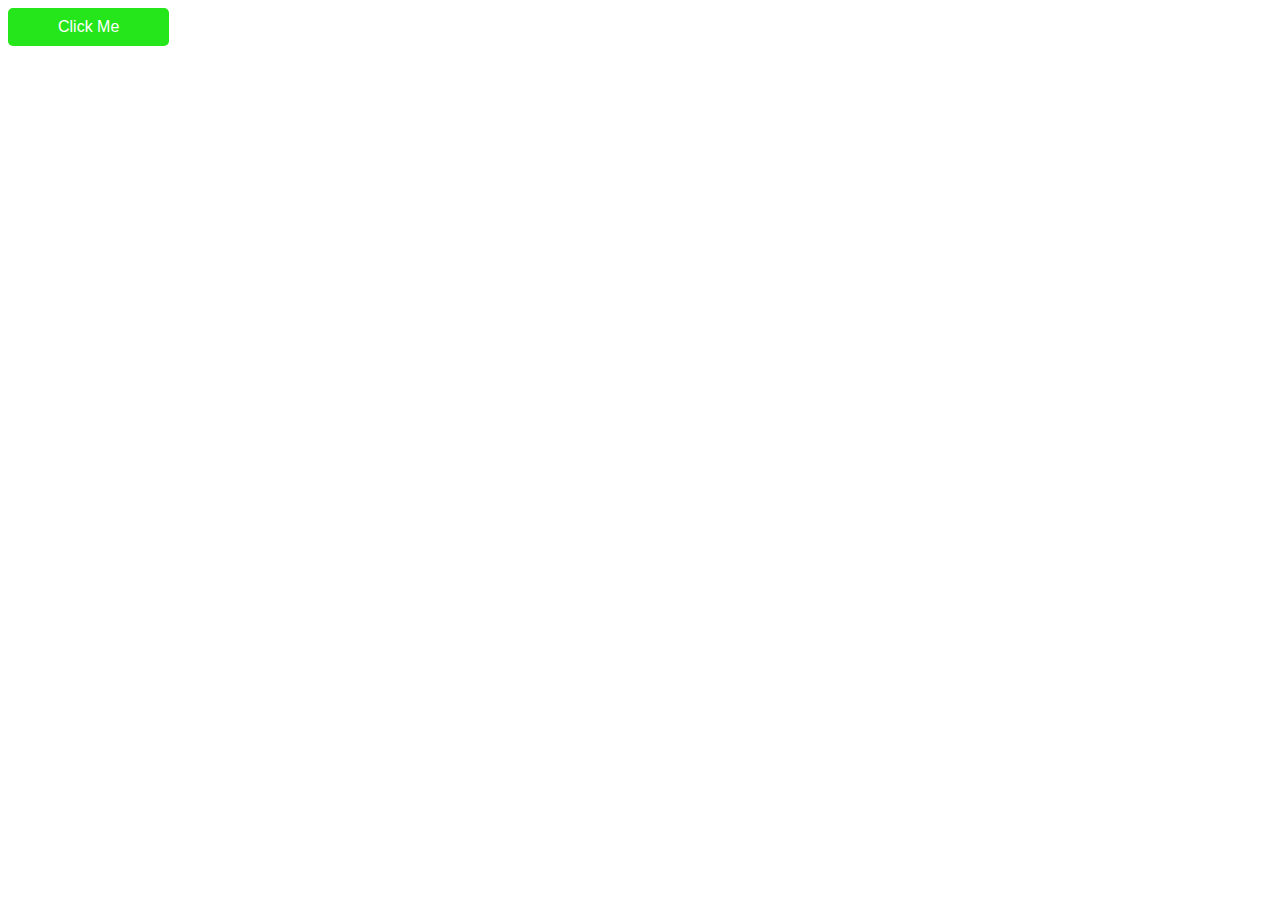
<file: demo.html>
<!DOCTYPE html>
<html lang="en">
<head>
    <meta charset="UTF-8">
    <meta name="viewport" content="width=device-width, initial-scale=1.0">
    <title>Document</title>
    <style>
        /* Button Styles */
        .btn-primary {
            background-color: #25e61a; /* Green color */
            color: #ffffff; /* White text */
            border: none; /* Remove border */
            padding: 10px 50px; /* Padding inside the button */
            font-size: 16px; /* Font size */
            border-radius: 5px; /* Rounded corners */
            cursor: pointer; /* Pointer cursor on hover */
            text-align: center; /* Center the text */
            text-decoration: none; /* Remove underline for consistency */
            transition: background-color 0.3s ease; /* Smooth transition for hover */
        }

        .btn-primary:hover {
            background-color: #0a823c; /* Darker green on hover */
        }

        /* Remove List Styles */
        ul {
            list-style: none; 
            padding: 0; 
            margin: 0; 
        }

        li {
            list-style: none;
        }
    </style>
</head>
<body>
    <ul>
        <li>
            <button class="btn-primary" onclick="window.location.href='application.php'">Click Me</button>
        </li>
    </ul>
</body>
</html>
</file>
